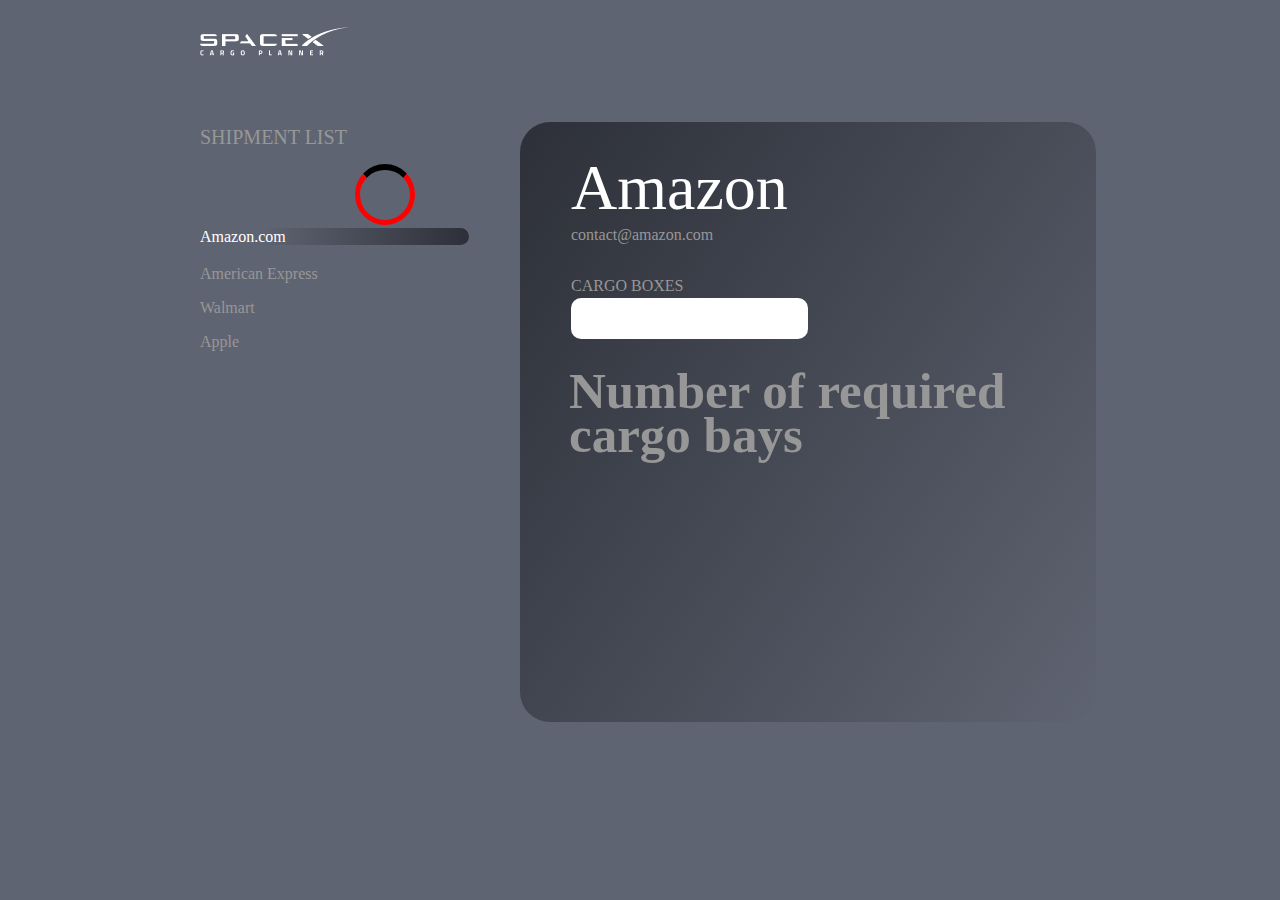
<file: index.html>
<!DOCTYPE html>
<html lang="en">
<head>
    <meta charset="UTF-8">
    <meta http-equiv="X-UA-Compatible" content="IE=edge">
    <meta name="viewport" content="width=device-width, initial-scale=1.0">
    <title>SPACEX</title>
    <link rel="stylesheet" href="style.css">
    <link rel="icon" href="img/Activity.png">
   
</head>
<body>
    <div class="for_size">
        <div class="testing">
            <div class="menu_bar">
                <div class="logo">
                    <img src="img/Logo.png" alt="">
                </div>
            </div>
            <div class="shipment_list">
                <p>SHIPMENT LIST</p>
            </div>
            
            <div id="loading"></div>

            <div class="left_menu">
                <ul id="user">
                    <li id="amazon"><a class="active" >Amazon.com</a></li>
                    <li><a href="express.html">American Express</a></li>
                    <li><a href="walmart.html">Walmart</a></li>
                    <li><a href="apple.html">Apple</a></li>
                </ul>
            </div>
        </div>
        <div class="main_cont">
            <div class="company_name">
                <div class="amazon">
                    <!-- <h1 id="companyName"></h1> -->
                    <h1>Amazon</h1>
                    <p>contact@amazon.com</p>
                </div>
            </div>
            <div class="cargo_count">
                <label id="quantity" for="quantity">Cargo boxes</label>
                <input type="text" name="amazon" id="count_cargo"  onchange="testing()">
            </div>
            <div class="cargo_bays">
                <h2>Number of required cargo bays</h2>
            </div>
            <div class="cargo_number" id="count_result"></div>
        </div>
    </div>
</body>
<script  src="script.js" defer>
</script>
</html>
</file>
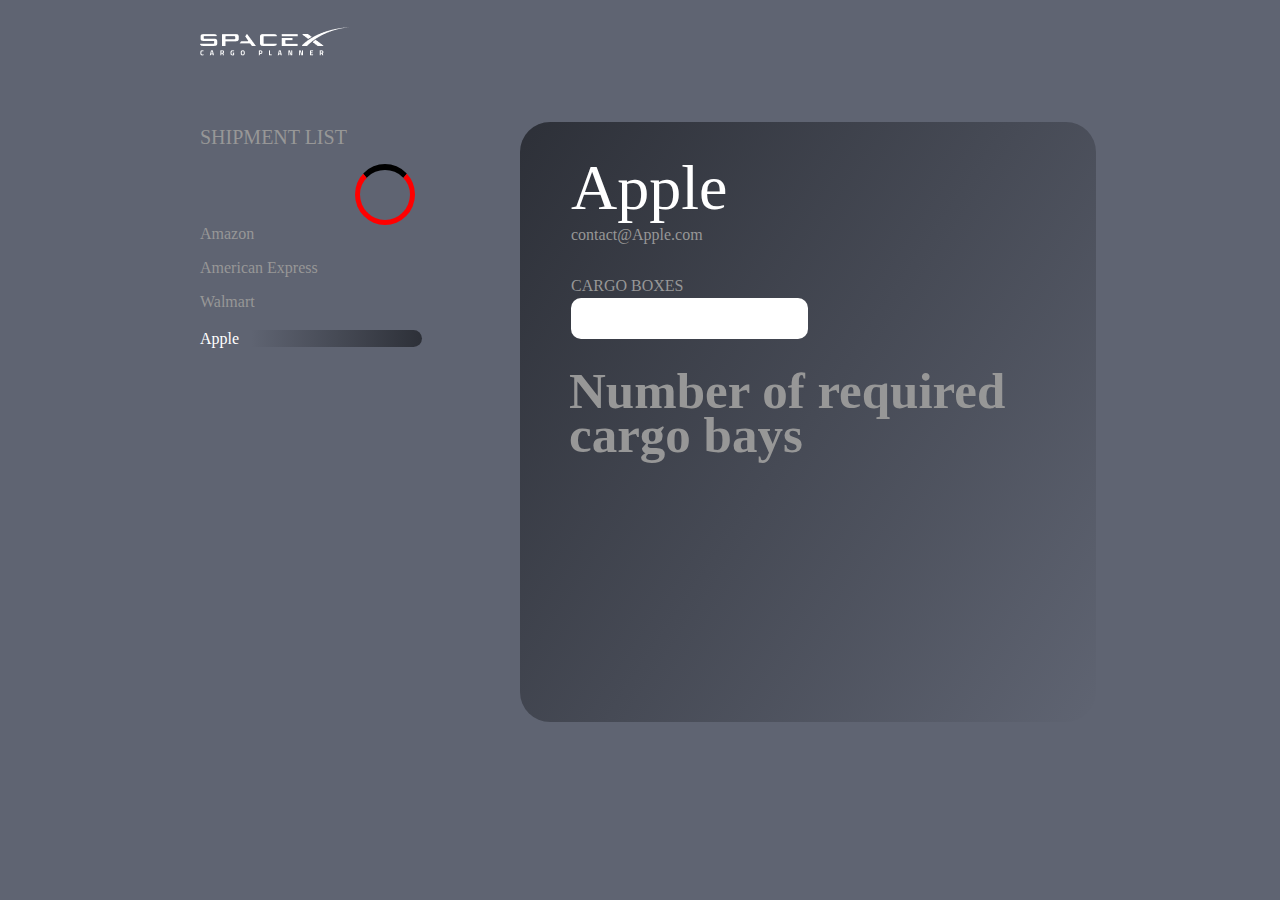
<file: apple.html>
<!DOCTYPE html>
<html lang="en">
<head>
    <meta charset="UTF-8">
    <meta http-equiv="X-UA-Compatible" content="IE=edge">
    <meta name="viewport" content="width=device-width, initial-scale=1.0">
    <title>SPACEX</title>
    <link rel="stylesheet" href="style.css">
    <link rel="icon" href="img/Activity.png">
</head>
<body>
    <div class="for_size">
        <div class="testing">
            <div class="menu_bar">
                <div class="logo">
                    <img src="img/Logo.png" alt="">
                </div>
            </div>
            <div class="shipment_list">
                <p>SHIPMENT LIST</p>
            </div>
            <div id="loading"></div>
            <div class="left_menu">
                <ul id="user"> 
                    <li><a href="index.html">Amazon</a></li>
                    <li><a href="express.html">American Express</a></li>
                    <li><a href="walmart.html">Walmart</a></li>
                    <li id="apple"><a class="active">Apple</a></li>
                </ul>
            </div>
        </div>
        <div class="main_cont">
            <div class="company_name">
                <div class="amazon">
                    <h1 id="checking"></h1>
                    <h1>Apple</h1>
                    <p>contact@Apple.com</p>
                </div>
            </div>
            <div class="cargo_count">
                <label id="quantity" for="quantity">Cargo boxes</label>
                <input type="text" name="" id="count_cargo" value="">
            </div>
            <div class="cargo_bays">
                <h2>Number of required cargo bays</h2>
            </div>
            <div class="cargo_number" id="count_result"></div>
        </div>
    </div>
</body>
<script type="module" src="script.js"></script>
</html>
</file>
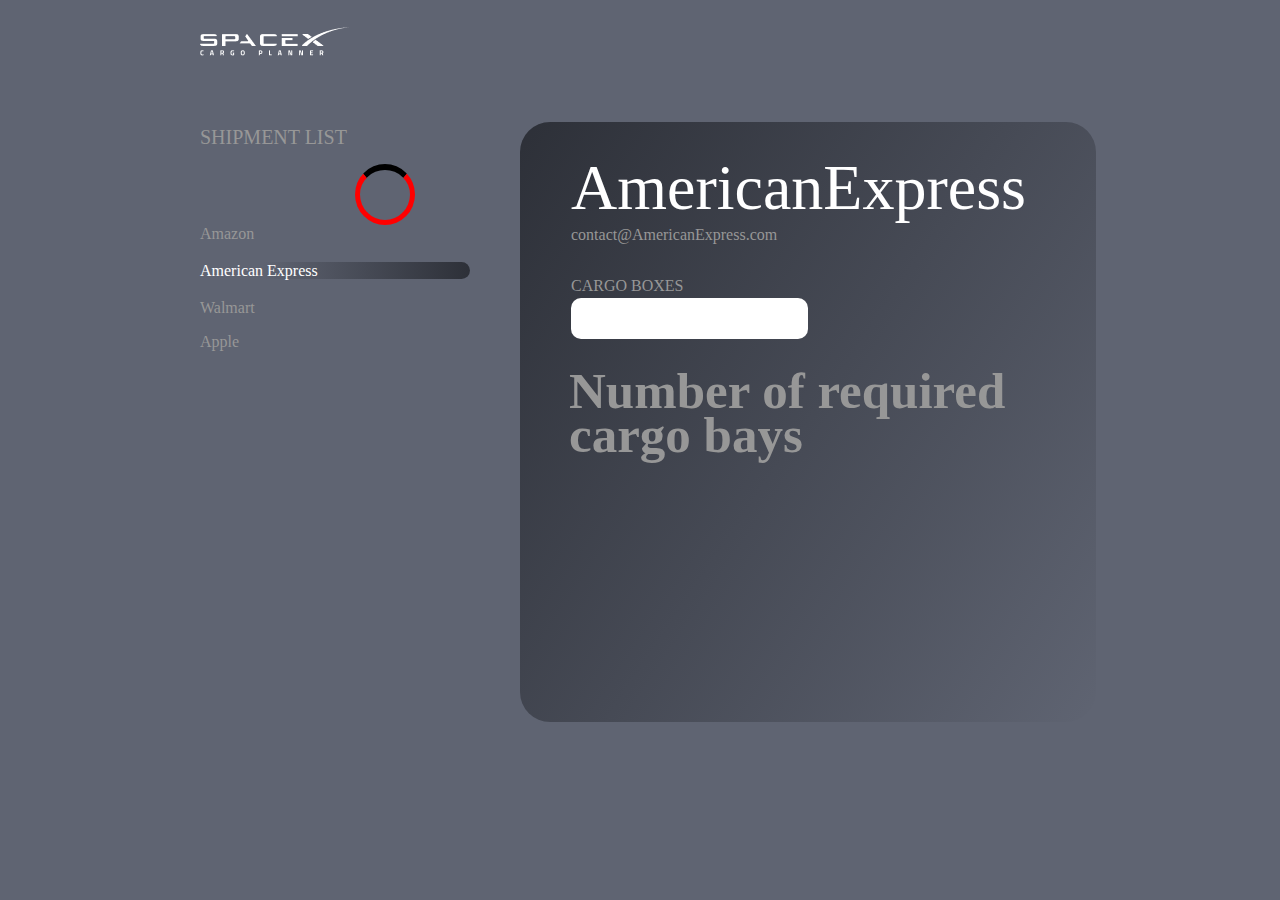
<file: express.html>
<!DOCTYPE html>
<html lang="en">
<head>
    <meta charset="UTF-8">
    <meta http-equiv="X-UA-Compatible" content="IE=edge">
    <meta name="viewport" content="width=device-width, initial-scale=1.0">
    <title>SPACEX</title>
    <link rel="stylesheet" href="style.css">
    <link rel="icon" href="img/Activity.png">
</head>
<body>
    <div class="for_size">
        <div class="testing">
            <div class="menu_bar">
                <div class="logo">
                    <img src="img/Logo.png" alt="">
                </div>
            </div>
            <div class="shipment_list">
                <p>SHIPMENT LIST</p>
            </div>
            <div id="loading"></div>
            <div class="left_menu">
                <ul id="user">
                    <li><a href="index.html">Amazon</a></li>
                    <li id="american"><a class="amactive">American Express</a></li>
                    <li><a href="walmart.html">Walmart</a></li>
                    <li><a href="apple.html">Apple</a></li>
                </ul>
            </div>
        </div>
        <div class="main_cont">
            <div class="company_name">
                <div class="amazon">
                    <h1 id="checking"></h1>
                    <h1>AmericanExpress</h1>
                    <p>contact@AmericanExpress.com</p>
                </div>
            </div>
            <div class="cargo_count">
                <label id="quantity" for="quantity">Cargo boxes</label>
                <input type="text" name="" id="count_cargo" value="" >
            </div>
            <div class="cargo_bays">
                <h2>Number of required cargo bays</h2>
            </div>
            <div class="cargo_number" id="count_result"></div>
        </div>
    </div>
</body>
<script type="module" src="script.js"></script>
</html>
</file>
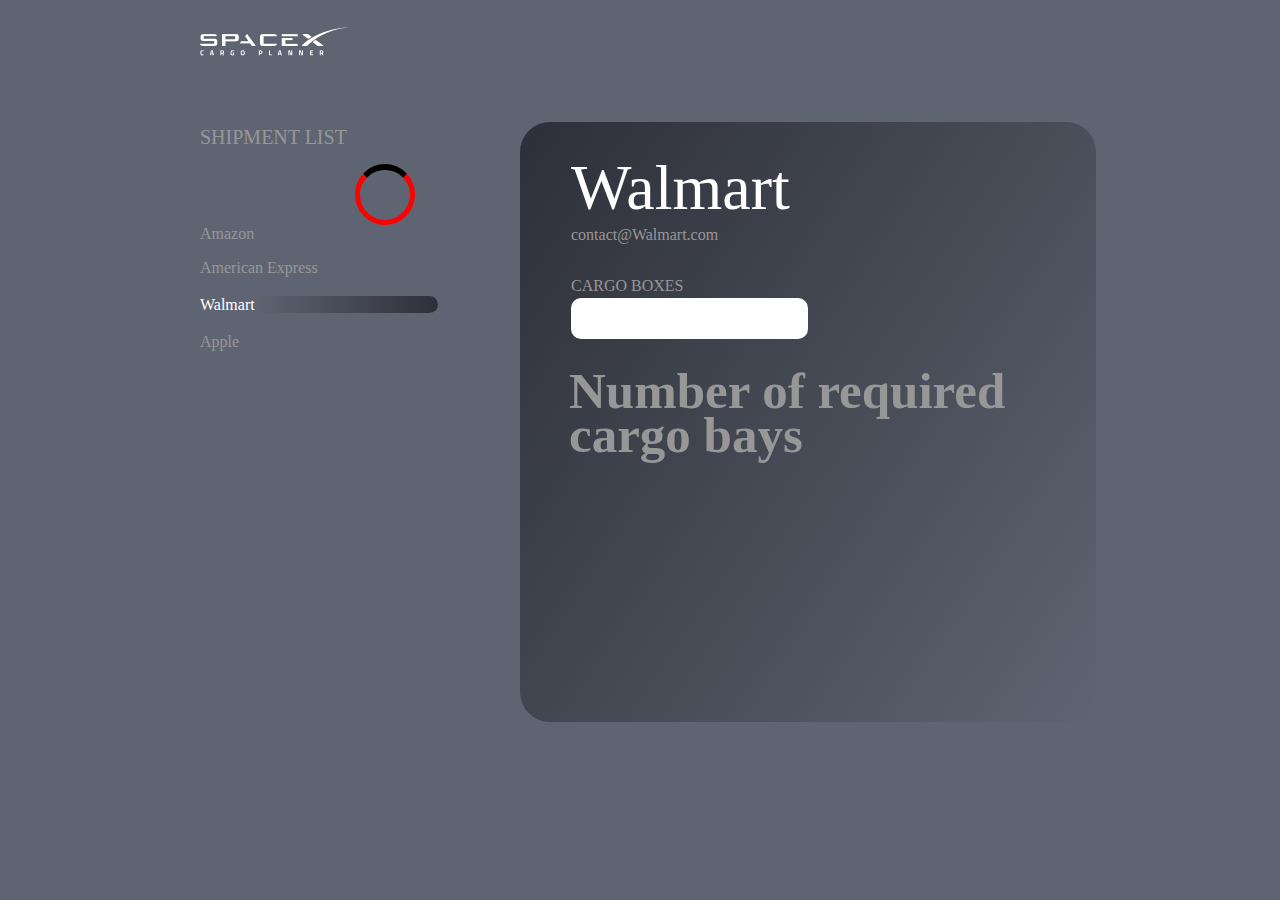
<file: walmart.html>
<!DOCTYPE html>
<html lang="en">
<head>
    <meta charset="UTF-8">
    <meta http-equiv="X-UA-Compatible" content="IE=edge">
    <meta name="viewport" content="width=device-width, initial-scale=1.0">
    <title>SPACEX</title>
    <link rel="stylesheet" href="style.css">
    <link rel="icon" href="img/Activity.png">
</head>
<body>
    <div class="for_size">
        <div class="testing">
            <div class="menu_bar">
                <div class="logo">
                    <img src="img/Logo.png" alt="">
                </div>
            </div>
            <div class="shipment_list">
                <p>SHIPMENT LIST</p>
            </div>
            <div id="loading"></div>
            <div class="left_menu">
                <ul id="user">
                    <li><a href="index.html">Amazon</a></li>
                    <li><a href="express.html">American Express</a></li>
                    <li id="walmart"><a class="active">Walmart</a></li>
                    <li><a href="apple.html">Apple</a></li>
                </ul>
            </div>
        </div>
        <div class="main_cont">
            <div class="company_name">
                <div class="amazon">
                    <h1 id="checking"></h1>
                    <h1>Walmart</h1>
                    <p>contact@Walmart.com</p>
                </div>
            </div>
            <div class="cargo_count">
                <label id="quantity" for="quantity">Cargo boxes</label>
                <input type="text" name="" id="count_cargo" value="">
            </div>
            <div class="cargo_bays">
                <h2>Number of required cargo bays</h2>
            </div>
            <div id="count_result"></div>
        </div>
    </div>
</body>
<script type="module" src="script.js"></script>
</html>
</file>
<file: style.css>
body{
    background: #5F6472;
    margin: 0px;
}

h1,h2,p{
    margin: 0px;
}

a{
    cursor: pointer;
}

.for_size{
    width: 75%;
    background: #5F6472;
    margin: auto;
    display: flex;
    height: 100vh;
}

.logo{
    margin: 27px 0px 65px 40px;
}

.shipment_list{
    margin: 0px 0px 15px 40px;
    font-family: 'Lato';
    font-weight: 400;
    font-size: 20px;
    text-transform: uppercase;
    color: #979797;
    cursor: pointer;
}

ul{
    overflow: hidden;
    list-style-type: none;
    margin: 0px;
    padding: 0px;
}

ul li{
    margin: 0px 0px 16px 40px;
    inline-size: 270px;
}

ul li a{
    text-decoration: none;
    font-family: 'Roboto';
    font-weight: 400;
    font-size: 16px;
    color: #979797;
}

.active{
    background: linear-gradient(90deg, rgba(45, 48, 56, 0) 22.92%, #2D3038 100%);
    border-radius: 10px;
    padding-right: 183px;
    font-family: 'Roboto';
    font-weight: 400;
    font-size: 16px;
    line-height: 24px;
    color: #FFFFFF;
}
/* companyName.innerHTML = getCompanyName */
.amactive{
    background: linear-gradient(90deg, rgba(45, 48, 56, 0) 22.92%, #2D3038 100%);
    border-radius: 10px;
    padding-right: 152px;
    font-family: 'Roboto';
    font-weight: 400;
    font-size: 16px;
    line-height: 24px;
    color: #FFFFFF;
}

.main_cont{
    margin: 122px 0px 0px 50px;
    width: 60%;
    height: 600px;
    background: linear-gradient(124.01deg, #2D3038 0%, rgba(45, 48, 56, 0) 100%);
    border-radius: 30px
    
}

.amazon h1{
    font-weight: 400;
    font-size: 64px;
    color: #FFFFFF;
    margin: 29px 0px 1px 51px;
}

.amazon p{
    font-family: 'Roboto';
    font-weight: 400;
    font-size: 16px;
    color: #979797;
    margin: 0px 0px 30px 51px;
}

.cargo_count{
    margin: 0px 0px 30px 51px;
}

.cargo_count input,label{
    display: block;
}

#quantity{
    font-weight: 400;
    font-size: 16px;
    line-height: 24px;
    text-transform: uppercase;
    color: #979797;
}

 input[type="text"]{
    padding: 13px 40px 13px 20px;
    border-radius: 10px;
    border-color: transparent;
    border:0px solid;
 
}

input::-webkit-outer-spin-button,
input::-webkit-inner-spin-button {
  -webkit-appearance: none;
  margin: 0;
}

input:focus{
    outline: none;
}

.cargo_bays{
    font-family: 'Roboto';
    font-weight: 400;
    font-size: 34px;
    line-height: 44px;
    color: #979797;
    margin-left: 49px;
}

.count_result{
    margin-left: 48px;
}

#loading{
    height: 50px;
    width: 50px;
    margin-left: 195px;
    border-radius: 50%;
    border: 5px solid red;
    border-top: 6px solid black;
    animation: loader 1s infinite;
    display: none;
}

@keyframes loader {
    from{
        transform: rotate(0deg);
    }
    to{
        transform: rotate(360deg);
    }
}

#count_result{
    margin: 50px;
    font-size: 40px;
    color: white;
}
</file>
